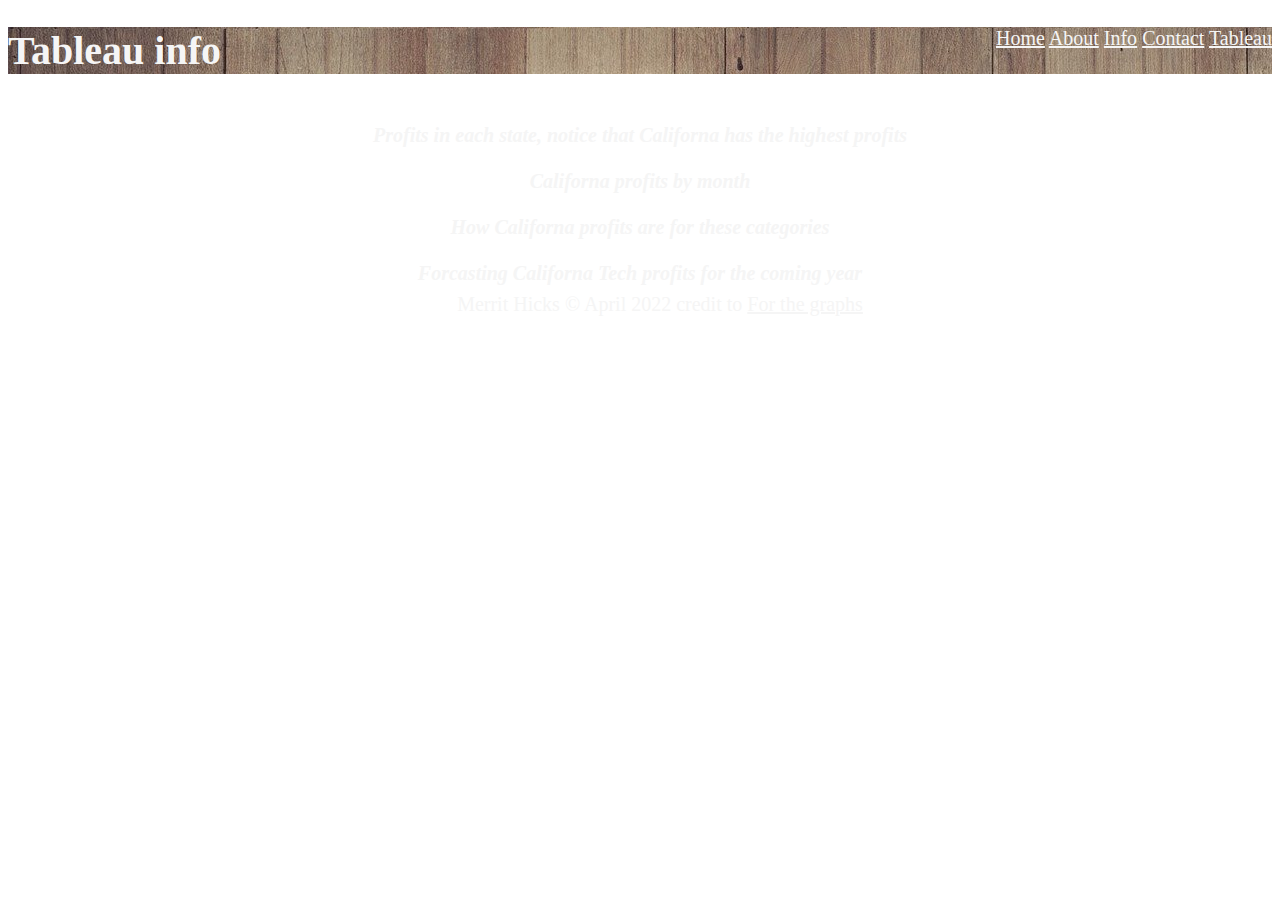
<file: startbootstrap-clean-blog-gh-pages/html/tableau.html>
<!--Merrit Hicks on 4/14/2022 @3:43pm-->
<!DOCTYPE html>
<head>
    <Title>Tableau</Title>
    <link href="../styles/mystyles.css" rel="stylesheet" />
    <div class="tabhead">
        <a class="colorwhite" href="../index.html">Home</a>
        <a class="colorwhite" href="about.html">About</a>
        <a class="colorwhite" href="post.html">Info</a>
        <a class="colorwhite" href="contact.html">Contact</a>
        <a class="colorwhite" href="#">Tableau</a>
    </div>
</head>

<Body class="tabbg tabcommon">

    <div>
        <header style="background-image: url('../assets/img/wood.jpg" alt="wooden background picture">
        <h1>Tableau info</h1>
    </div>
    <div class="tabmain tabbold tabit">
        <span>&nbsp</span>
        <div class='tableauPlaceholder' id='viz1649727419089' style='position: relative'><noscript><a href='#'><img alt='Q1 ' src='https:&#47;&#47;public.tableau.com&#47;static&#47;images&#47;ta&#47;tableauproject_16497091993630&#47;Q1&#47;1_rss.png' style='border: none' /></a></noscript><object class='tableauViz'  style='display:none;'><param name='host_url' value='https%3A%2F%2Fpublic.tableau.com%2F' /> <param name='embed_code_version' value='3' /> <param name='site_root' value='' /><param name='name' value='tableauproject_16497091993630&#47;Q1' /><param name='tabs' value='no' /><param name='toolbar' value='yes' /><param name='static_image' value='https:&#47;&#47;public.tableau.com&#47;static&#47;images&#47;ta&#47;tableauproject_16497091993630&#47;Q1&#47;1.png' /> <param name='animate_transition' value='yes' /><param name='display_static_image' value='yes' /><param name='display_spinner' value='yes' /><param name='display_overlay' value='yes' /><param name='display_count' value='yes' /><param name='language' value='en-US' /></object></div>                <script type='text/javascript'>                    var divElement = document.getElementById('viz1649727419089');                    var vizElement = divElement.getElementsByTagName('object')[0];                    vizElement.style.width='100%';vizElement.style.height=(divElement.offsetWidth*0.75)+'px';                    var scriptElement = document.createElement('script');                    scriptElement.src = 'https://public.tableau.com/javascripts/api/viz_v1.js';                    vizElement.parentNode.insertBefore(scriptElement, vizElement);                </script>
        Profits in each state, notice that Californa has the highest profits<br>
        <span>&nbsp</span>
        <div class='tableauPlaceholder' id='viz1649727606030' style='position: relative'><noscript><a href='#'><img alt='Q2 ' src='https:&#47;&#47;public.tableau.com&#47;static&#47;images&#47;Q2&#47;Q2_16497093352190&#47;Q2&#47;1_rss.png' style='border: none' /></a></noscript><object class='tableauViz'  style='display:none;'><param name='host_url' value='https%3A%2F%2Fpublic.tableau.com%2F' /> <param name='embed_code_version' value='3' /> <param name='site_root' value='' /><param name='name' value='Q2_16497093352190&#47;Q2' /><param name='tabs' value='no' /><param name='toolbar' value='yes' /><param name='static_image' value='https:&#47;&#47;public.tableau.com&#47;static&#47;images&#47;Q2&#47;Q2_16497093352190&#47;Q2&#47;1.png' /> <param name='animate_transition' value='yes' /><param name='display_static_image' value='yes' /><param name='display_spinner' value='yes' /><param name='display_overlay' value='yes' /><param name='display_count' value='yes' /><param name='language' value='en-US' /></object></div>                <script type='text/javascript'>                    var divElement = document.getElementById('viz1649727606030');                    var vizElement = divElement.getElementsByTagName('object')[0];                    vizElement.style.width='100%';vizElement.style.height=(divElement.offsetWidth*0.75)+'px';                    var scriptElement = document.createElement('script');                    scriptElement.src = 'https://public.tableau.com/javascripts/api/viz_v1.js';                    vizElement.parentNode.insertBefore(scriptElement, vizElement);                </script>
        Californa profits by month<br>
        <span>&nbsp</span>
        <div class='tableauPlaceholder' id='viz1649727642793' style='position: relative'><noscript><a href='#'><img alt='Q3 ' src='https:&#47;&#47;public.tableau.com&#47;static&#47;images&#47;Q3&#47;Q3_16497094065510&#47;Q3&#47;1_rss.png' style='border: none' /></a></noscript><object class='tableauViz'  style='display:none;'><param name='host_url' value='https%3A%2F%2Fpublic.tableau.com%2F' /> <param name='embed_code_version' value='3' /> <param name='site_root' value='' /><param name='name' value='Q3_16497094065510&#47;Q3' /><param name='tabs' value='no' /><param name='toolbar' value='yes' /><param name='static_image' value='https:&#47;&#47;public.tableau.com&#47;static&#47;images&#47;Q3&#47;Q3_16497094065510&#47;Q3&#47;1.png' /> <param name='animate_transition' value='yes' /><param name='display_static_image' value='yes' /><param name='display_spinner' value='yes' /><param name='display_overlay' value='yes' /><param name='display_count' value='yes' /><param name='language' value='en-US' /></object></div>                <script type='text/javascript'>                    var divElement = document.getElementById('viz1649727642793');                    var vizElement = divElement.getElementsByTagName('object')[0];                    vizElement.style.width='100%';vizElement.style.height=(divElement.offsetWidth*0.75)+'px';                    var scriptElement = document.createElement('script');                    scriptElement.src = 'https://public.tableau.com/javascripts/api/viz_v1.js';                    vizElement.parentNode.insertBefore(scriptElement, vizElement);                </script>
        How Californa profits are for these categories<br>
        <span>&nbsp</span>
        <div class='tableauPlaceholder' id='viz1649727660274' style='position: relative'><noscript><a href='#'><img alt='Q4 ' src='https:&#47;&#47;public.tableau.com&#47;static&#47;images&#47;Q4&#47;Q4_16497094621640&#47;Q4&#47;1_rss.png' style='border: none' /></a></noscript><object class='tableauViz'  style='display:none;'><param name='host_url' value='https%3A%2F%2Fpublic.tableau.com%2F' /> <param name='embed_code_version' value='3' /> <param name='site_root' value='' /><param name='name' value='Q4_16497094621640&#47;Q4' /><param name='tabs' value='no' /><param name='toolbar' value='yes' /><param name='static_image' value='https:&#47;&#47;public.tableau.com&#47;static&#47;images&#47;Q4&#47;Q4_16497094621640&#47;Q4&#47;1.png' /> <param name='animate_transition' value='yes' /><param name='display_static_image' value='yes' /><param name='display_spinner' value='yes' /><param name='display_overlay' value='yes' /><param name='display_count' value='yes' /><param name='language' value='en-US' /></object></div>                <script type='text/javascript'>                    var divElement = document.getElementById('viz1649727660274');                    var vizElement = divElement.getElementsByTagName('object')[0];                    vizElement.style.width='100%';vizElement.style.height=(divElement.offsetWidth*0.75)+'px';                    var scriptElement = document.createElement('script');                    scriptElement.src = 'https://public.tableau.com/javascripts/api/viz_v1.js';                    vizElement.parentNode.insertBefore(scriptElement, vizElement);                </script>
        Forcasting Californa Tech profits for the coming year<br>
        <span>&nbsp</span>
    </div>

</Body>

<footer>
    <div class="small text-center text-muted fst-italic tabfoot">Merrit Hicks &copy; April 2022 credit to <a class="colorwhite" href="https://www.tableau.com/" target="Tableau"> For the graphs</a></div>

</footer>
</file>
<file: startbootstrap-clean-blog-gh-pages/styles/mystyles.css>
/* Merrit Hicks on 4/14/2022 @ 3:39pm*/

/*dont touch this*/
.hp{font-size: 17px;}

/*Tablue*/
/*.tabcommon{border:solid 5px;}*/
.tabbg{color: whitesmoke;font-size: 20px; position: relative;}
.tabhead{float: right;}
.tabtitle{top: 5px; position: absolute; text-align: center;}
.tabmain{left: 150px;right: 150px; bottom: 25px;top:  15px;text-align: center;}
.tabfoot{bottom: 15px;left: 20px;right: 75px;position: relative;text-align: center;}
.tabbold{font-weight:900;}
.tabit{font-style: italic;}
.colorwhite{color: whitesmoke;}

/*home page, and About Me page*/
.hpheader{position: absolute; }
.italic{font-style: italic;}
.bold{font-weight: 500;}
.hpcolor{color: rgb(60, 41, 40);}
.under{text-decoration: underline;}
.fontsize{font-size: 25px;}
/*over ride for links on all NON Tabuale Pages*/
a:hover{text-decoration: underline;}
</file>
